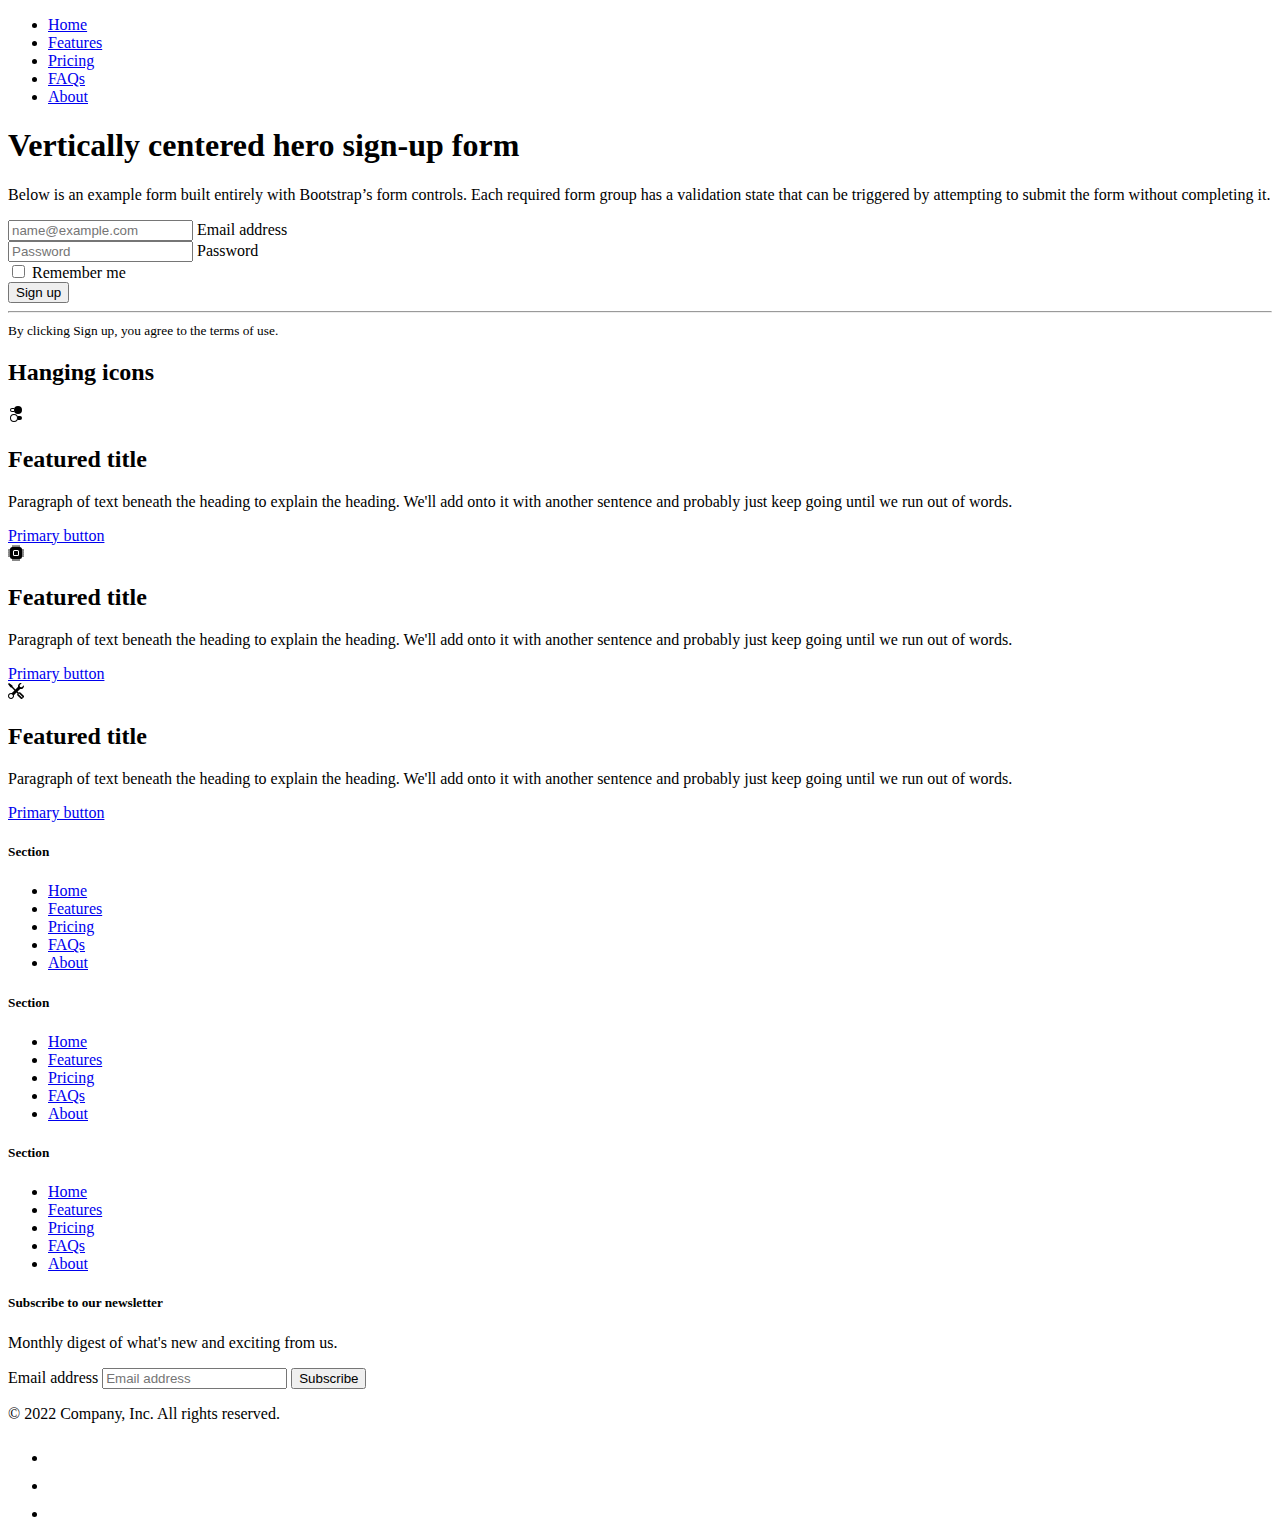
<file: index.html>
<!DOCTYPE html>
<html>
    <head>
        <!-- CSS only -->
        <link href="https://cdn.jsdelivr.net/npm/bootstrap@5.2.0-beta1/dist/css/bootstrap.min.css" rel="stylesheet" integrity="sha384-0evHe/X+R7YkIZDRvuzKMRqM+OrBnVFBL6DOitfPri4tjfHxaWutUpFmBp4vmVor" crossorigin="anonymous">

        <!-- JavaScript Bundle with Popper -->
        <script src="https://cdn.jsdelivr.net/npm/bootstrap@5.2.0-beta1/dist/js/bootstrap.bundle.min.js" integrity="sha384-pprn3073KE6tl6bjs2QrFaJGz5/SUsLqktiwsUTF55Jfv3qYSDhgCecCxMW52nD2" crossorigin="anonymous"></script>

        
    </head>
    <body>
        
        <!-- SVG Reference -->
        <svg xmlns="http://www.w3.org/2000/svg" style="display: none;">
            <symbol id="bootstrap" viewBox="0 0 118 94">
              <title>Bootstrap</title>
              <path fill-rule="evenodd" clip-rule="evenodd" d="M24.509 0c-6.733 0-11.715 5.893-11.492 12.284.214 6.14-.064 14.092-2.066 20.577C8.943 39.365 5.547 43.485 0 44.014v5.972c5.547.529 8.943 4.649 10.951 11.153 2.002 6.485 2.28 14.437 2.066 20.577C12.794 88.106 17.776 94 24.51 94H93.5c6.733 0 11.714-5.893 11.491-12.284-.214-6.14.064-14.092 2.066-20.577 2.009-6.504 5.396-10.624 10.943-11.153v-5.972c-5.547-.529-8.934-4.649-10.943-11.153-2.002-6.484-2.28-14.437-2.066-20.577C105.214 5.894 100.233 0 93.5 0H24.508zM80 57.863C80 66.663 73.436 72 62.543 72H44a2 2 0 01-2-2V24a2 2 0 012-2h18.437c9.083 0 15.044 4.92 15.044 12.474 0 5.302-4.01 10.049-9.119 10.88v.277C75.317 46.394 80 51.21 80 57.863zM60.521 28.34H49.948v14.934h8.905c6.884 0 10.68-2.772 10.68-7.727 0-4.643-3.264-7.207-9.012-7.207zM49.948 49.2v16.458H60.91c7.167 0 10.964-2.876 10.964-8.281 0-5.406-3.903-8.178-11.425-8.178H49.948z"></path>
            </symbol>
            <symbol id="home" viewBox="0 0 16 16">
              <path d="M8.354 1.146a.5.5 0 0 0-.708 0l-6 6A.5.5 0 0 0 1.5 7.5v7a.5.5 0 0 0 .5.5h4.5a.5.5 0 0 0 .5-.5v-4h2v4a.5.5 0 0 0 .5.5H14a.5.5 0 0 0 .5-.5v-7a.5.5 0 0 0-.146-.354L13 5.793V2.5a.5.5 0 0 0-.5-.5h-1a.5.5 0 0 0-.5.5v1.293L8.354 1.146zM2.5 14V7.707l5.5-5.5 5.5 5.5V14H10v-4a.5.5 0 0 0-.5-.5h-3a.5.5 0 0 0-.5.5v4H2.5z"/>
            </symbol>
            <symbol id="speedometer2" viewBox="0 0 16 16">
              <path d="M8 4a.5.5 0 0 1 .5.5V6a.5.5 0 0 1-1 0V4.5A.5.5 0 0 1 8 4zM3.732 5.732a.5.5 0 0 1 .707 0l.915.914a.5.5 0 1 1-.708.708l-.914-.915a.5.5 0 0 1 0-.707zM2 10a.5.5 0 0 1 .5-.5h1.586a.5.5 0 0 1 0 1H2.5A.5.5 0 0 1 2 10zm9.5 0a.5.5 0 0 1 .5-.5h1.5a.5.5 0 0 1 0 1H12a.5.5 0 0 1-.5-.5zm.754-4.246a.389.389 0 0 0-.527-.02L7.547 9.31a.91.91 0 1 0 1.302 1.258l3.434-4.297a.389.389 0 0 0-.029-.518z"/>
              <path fill-rule="evenodd" d="M0 10a8 8 0 1 1 15.547 2.661c-.442 1.253-1.845 1.602-2.932 1.25C11.309 13.488 9.475 13 8 13c-1.474 0-3.31.488-4.615.911-1.087.352-2.49.003-2.932-1.25A7.988 7.988 0 0 1 0 10zm8-7a7 7 0 0 0-6.603 9.329c.203.575.923.876 1.68.63C4.397 12.533 6.358 12 8 12s3.604.532 4.923.96c.757.245 1.477-.056 1.68-.631A7 7 0 0 0 8 3z"/>
            </symbol>
            <symbol id="table" viewBox="0 0 16 16">
              <path d="M0 2a2 2 0 0 1 2-2h12a2 2 0 0 1 2 2v12a2 2 0 0 1-2 2H2a2 2 0 0 1-2-2V2zm15 2h-4v3h4V4zm0 4h-4v3h4V8zm0 4h-4v3h3a1 1 0 0 0 1-1v-2zm-5 3v-3H6v3h4zm-5 0v-3H1v2a1 1 0 0 0 1 1h3zm-4-4h4V8H1v3zm0-4h4V4H1v3zm5-3v3h4V4H6zm4 4H6v3h4V8z"/>
            </symbol>
            <symbol id="people-circle" viewBox="0 0 16 16">
              <path d="M11 6a3 3 0 1 1-6 0 3 3 0 0 1 6 0z"/>
              <path fill-rule="evenodd" d="M0 8a8 8 0 1 1 16 0A8 8 0 0 1 0 8zm8-7a7 7 0 0 0-5.468 11.37C3.242 11.226 4.805 10 8 10s4.757 1.225 5.468 2.37A7 7 0 0 0 8 1z"/>
            </symbol>
            <symbol id="grid" viewBox="0 0 16 16">
              <path d="M1 2.5A1.5 1.5 0 0 1 2.5 1h3A1.5 1.5 0 0 1 7 2.5v3A1.5 1.5 0 0 1 5.5 7h-3A1.5 1.5 0 0 1 1 5.5v-3zM2.5 2a.5.5 0 0 0-.5.5v3a.5.5 0 0 0 .5.5h3a.5.5 0 0 0 .5-.5v-3a.5.5 0 0 0-.5-.5h-3zm6.5.5A1.5 1.5 0 0 1 10.5 1h3A1.5 1.5 0 0 1 15 2.5v3A1.5 1.5 0 0 1 13.5 7h-3A1.5 1.5 0 0 1 9 5.5v-3zm1.5-.5a.5.5 0 0 0-.5.5v3a.5.5 0 0 0 .5.5h3a.5.5 0 0 0 .5-.5v-3a.5.5 0 0 0-.5-.5h-3zM1 10.5A1.5 1.5 0 0 1 2.5 9h3A1.5 1.5 0 0 1 7 10.5v3A1.5 1.5 0 0 1 5.5 15h-3A1.5 1.5 0 0 1 1 13.5v-3zm1.5-.5a.5.5 0 0 0-.5.5v3a.5.5 0 0 0 .5.5h3a.5.5 0 0 0 .5-.5v-3a.5.5 0 0 0-.5-.5h-3zm6.5.5A1.5 1.5 0 0 1 10.5 9h3a1.5 1.5 0 0 1 1.5 1.5v3a1.5 1.5 0 0 1-1.5 1.5h-3A1.5 1.5 0 0 1 9 13.5v-3zm1.5-.5a.5.5 0 0 0-.5.5v3a.5.5 0 0 0 .5.5h3a.5.5 0 0 0 .5-.5v-3a.5.5 0 0 0-.5-.5h-3z"/>
            </symbol>
            <symbol id="bootstrap" viewBox="0 0 118 94">
                <title>Bootstrap</title>
                <path fill-rule="evenodd" clip-rule="evenodd" d="M24.509 0c-6.733 0-11.715 5.893-11.492 12.284.214 6.14-.064 14.092-2.066 20.577C8.943 39.365 5.547 43.485 0 44.014v5.972c5.547.529 8.943 4.649 10.951 11.153 2.002 6.485 2.28 14.437 2.066 20.577C12.794 88.106 17.776 94 24.51 94H93.5c6.733 0 11.714-5.893 11.491-12.284-.214-6.14.064-14.092 2.066-20.577 2.009-6.504 5.396-10.624 10.943-11.153v-5.972c-5.547-.529-8.934-4.649-10.943-11.153-2.002-6.484-2.28-14.437-2.066-20.577C105.214 5.894 100.233 0 93.5 0H24.508zM80 57.863C80 66.663 73.436 72 62.543 72H44a2 2 0 01-2-2V24a2 2 0 012-2h18.437c9.083 0 15.044 4.92 15.044 12.474 0 5.302-4.01 10.049-9.119 10.88v.277C75.317 46.394 80 51.21 80 57.863zM60.521 28.34H49.948v14.934h8.905c6.884 0 10.68-2.772 10.68-7.727 0-4.643-3.264-7.207-9.012-7.207zM49.948 49.2v16.458H60.91c7.167 0 10.964-2.876 10.964-8.281 0-5.406-3.903-8.178-11.425-8.178H49.948z"></path>
              </symbol>
              <symbol id="home" viewBox="0 0 16 16">
                <path d="M8.354 1.146a.5.5 0 0 0-.708 0l-6 6A.5.5 0 0 0 1.5 7.5v7a.5.5 0 0 0 .5.5h4.5a.5.5 0 0 0 .5-.5v-4h2v4a.5.5 0 0 0 .5.5H14a.5.5 0 0 0 .5-.5v-7a.5.5 0 0 0-.146-.354L13 5.793V2.5a.5.5 0 0 0-.5-.5h-1a.5.5 0 0 0-.5.5v1.293L8.354 1.146zM2.5 14V7.707l5.5-5.5 5.5 5.5V14H10v-4a.5.5 0 0 0-.5-.5h-3a.5.5 0 0 0-.5.5v4H2.5z"/>
              </symbol>
              <symbol id="speedometer2" viewBox="0 0 16 16">
                <path d="M8 4a.5.5 0 0 1 .5.5V6a.5.5 0 0 1-1 0V4.5A.5.5 0 0 1 8 4zM3.732 5.732a.5.5 0 0 1 .707 0l.915.914a.5.5 0 1 1-.708.708l-.914-.915a.5.5 0 0 1 0-.707zM2 10a.5.5 0 0 1 .5-.5h1.586a.5.5 0 0 1 0 1H2.5A.5.5 0 0 1 2 10zm9.5 0a.5.5 0 0 1 .5-.5h1.5a.5.5 0 0 1 0 1H12a.5.5 0 0 1-.5-.5zm.754-4.246a.389.389 0 0 0-.527-.02L7.547 9.31a.91.91 0 1 0 1.302 1.258l3.434-4.297a.389.389 0 0 0-.029-.518z"/>
                <path fill-rule="evenodd" d="M0 10a8 8 0 1 1 15.547 2.661c-.442 1.253-1.845 1.602-2.932 1.25C11.309 13.488 9.475 13 8 13c-1.474 0-3.31.488-4.615.911-1.087.352-2.49.003-2.932-1.25A7.988 7.988 0 0 1 0 10zm8-7a7 7 0 0 0-6.603 9.329c.203.575.923.876 1.68.63C4.397 12.533 6.358 12 8 12s3.604.532 4.923.96c.757.245 1.477-.056 1.68-.631A7 7 0 0 0 8 3z"/>
              </symbol>
              <symbol id="table" viewBox="0 0 16 16">
                <path d="M0 2a2 2 0 0 1 2-2h12a2 2 0 0 1 2 2v12a2 2 0 0 1-2 2H2a2 2 0 0 1-2-2V2zm15 2h-4v3h4V4zm0 4h-4v3h4V8zm0 4h-4v3h3a1 1 0 0 0 1-1v-2zm-5 3v-3H6v3h4zm-5 0v-3H1v2a1 1 0 0 0 1 1h3zm-4-4h4V8H1v3zm0-4h4V4H1v3zm5-3v3h4V4H6zm4 4H6v3h4V8z"/>
              </symbol>
              <symbol id="people-circle" viewBox="0 0 16 16">
                <path d="M11 6a3 3 0 1 1-6 0 3 3 0 0 1 6 0z"/>
                <path fill-rule="evenodd" d="M0 8a8 8 0 1 1 16 0A8 8 0 0 1 0 8zm8-7a7 7 0 0 0-5.468 11.37C3.242 11.226 4.805 10 8 10s4.757 1.225 5.468 2.37A7 7 0 0 0 8 1z"/>
              </symbol>
              <symbol id="grid" viewBox="0 0 16 16">
                <path d="M1 2.5A1.5 1.5 0 0 1 2.5 1h3A1.5 1.5 0 0 1 7 2.5v3A1.5 1.5 0 0 1 5.5 7h-3A1.5 1.5 0 0 1 1 5.5v-3zM2.5 2a.5.5 0 0 0-.5.5v3a.5.5 0 0 0 .5.5h3a.5.5 0 0 0 .5-.5v-3a.5.5 0 0 0-.5-.5h-3zm6.5.5A1.5 1.5 0 0 1 10.5 1h3A1.5 1.5 0 0 1 15 2.5v3A1.5 1.5 0 0 1 13.5 7h-3A1.5 1.5 0 0 1 9 5.5v-3zm1.5-.5a.5.5 0 0 0-.5.5v3a.5.5 0 0 0 .5.5h3a.5.5 0 0 0 .5-.5v-3a.5.5 0 0 0-.5-.5h-3zM1 10.5A1.5 1.5 0 0 1 2.5 9h3A1.5 1.5 0 0 1 7 10.5v3A1.5 1.5 0 0 1 5.5 15h-3A1.5 1.5 0 0 1 1 13.5v-3zm1.5-.5a.5.5 0 0 0-.5.5v3a.5.5 0 0 0 .5.5h3a.5.5 0 0 0 .5-.5v-3a.5.5 0 0 0-.5-.5h-3zm6.5.5A1.5 1.5 0 0 1 10.5 9h3a1.5 1.5 0 0 1 1.5 1.5v3a1.5 1.5 0 0 1-1.5 1.5h-3A1.5 1.5 0 0 1 9 13.5v-3zm1.5-.5a.5.5 0 0 0-.5.5v3a.5.5 0 0 0 .5.5h3a.5.5 0 0 0 .5-.5v-3a.5.5 0 0 0-.5-.5h-3z"/>
              </symbol>
              <symbol id="collection" viewBox="0 0 16 16">
                <path d="M2.5 3.5a.5.5 0 0 1 0-1h11a.5.5 0 0 1 0 1h-11zm2-2a.5.5 0 0 1 0-1h7a.5.5 0 0 1 0 1h-7zM0 13a1.5 1.5 0 0 0 1.5 1.5h13A1.5 1.5 0 0 0 16 13V6a1.5 1.5 0 0 0-1.5-1.5h-13A1.5 1.5 0 0 0 0 6v7zm1.5.5A.5.5 0 0 1 1 13V6a.5.5 0 0 1 .5-.5h13a.5.5 0 0 1 .5.5v7a.5.5 0 0 1-.5.5h-13z"/>
              </symbol>
              <symbol id="calendar3" viewBox="0 0 16 16">
                <path d="M14 0H2a2 2 0 0 0-2 2v12a2 2 0 0 0 2 2h12a2 2 0 0 0 2-2V2a2 2 0 0 0-2-2zM1 3.857C1 3.384 1.448 3 2 3h12c.552 0 1 .384 1 .857v10.286c0 .473-.448.857-1 .857H2c-.552 0-1-.384-1-.857V3.857z"/>
                <path d="M6.5 7a1 1 0 1 0 0-2 1 1 0 0 0 0 2zm3 0a1 1 0 1 0 0-2 1 1 0 0 0 0 2zm3 0a1 1 0 1 0 0-2 1 1 0 0 0 0 2zm-9 3a1 1 0 1 0 0-2 1 1 0 0 0 0 2zm3 0a1 1 0 1 0 0-2 1 1 0 0 0 0 2zm3 0a1 1 0 1 0 0-2 1 1 0 0 0 0 2zm3 0a1 1 0 1 0 0-2 1 1 0 0 0 0 2zm-9 3a1 1 0 1 0 0-2 1 1 0 0 0 0 2zm3 0a1 1 0 1 0 0-2 1 1 0 0 0 0 2zm3 0a1 1 0 1 0 0-2 1 1 0 0 0 0 2z"/>
              </symbol>
              <symbol id="chat-quote-fill" viewBox="0 0 16 16">
                <path d="M16 8c0 3.866-3.582 7-8 7a9.06 9.06 0 0 1-2.347-.306c-.584.296-1.925.864-4.181 1.234-.2.032-.352-.176-.273-.362.354-.836.674-1.95.77-2.966C.744 11.37 0 9.76 0 8c0-3.866 3.582-7 8-7s8 3.134 8 7zM7.194 6.766a1.688 1.688 0 0 0-.227-.272 1.467 1.467 0 0 0-.469-.324l-.008-.004A1.785 1.785 0 0 0 5.734 6C4.776 6 4 6.746 4 7.667c0 .92.776 1.666 1.734 1.666.343 0 .662-.095.931-.26-.137.389-.39.804-.81 1.22a.405.405 0 0 0 .011.59c.173.16.447.155.614-.01 1.334-1.329 1.37-2.758.941-3.706a2.461 2.461 0 0 0-.227-.4zM11 9.073c-.136.389-.39.804-.81 1.22a.405.405 0 0 0 .012.59c.172.16.446.155.613-.01 1.334-1.329 1.37-2.758.942-3.706a2.466 2.466 0 0 0-.228-.4 1.686 1.686 0 0 0-.227-.273 1.466 1.466 0 0 0-.469-.324l-.008-.004A1.785 1.785 0 0 0 10.07 6c-.957 0-1.734.746-1.734 1.667 0 .92.777 1.666 1.734 1.666.343 0 .662-.095.931-.26z"/>
              </symbol>
              <symbol id="cpu-fill" viewBox="0 0 16 16">
                <path d="M6.5 6a.5.5 0 0 0-.5.5v3a.5.5 0 0 0 .5.5h3a.5.5 0 0 0 .5-.5v-3a.5.5 0 0 0-.5-.5h-3z"/>
                <path d="M5.5.5a.5.5 0 0 0-1 0V2A2.5 2.5 0 0 0 2 4.5H.5a.5.5 0 0 0 0 1H2v1H.5a.5.5 0 0 0 0 1H2v1H.5a.5.5 0 0 0 0 1H2v1H.5a.5.5 0 0 0 0 1H2A2.5 2.5 0 0 0 4.5 14v1.5a.5.5 0 0 0 1 0V14h1v1.5a.5.5 0 0 0 1 0V14h1v1.5a.5.5 0 0 0 1 0V14h1v1.5a.5.5 0 0 0 1 0V14a2.5 2.5 0 0 0 2.5-2.5h1.5a.5.5 0 0 0 0-1H14v-1h1.5a.5.5 0 0 0 0-1H14v-1h1.5a.5.5 0 0 0 0-1H14v-1h1.5a.5.5 0 0 0 0-1H14A2.5 2.5 0 0 0 11.5 2V.5a.5.5 0 0 0-1 0V2h-1V.5a.5.5 0 0 0-1 0V2h-1V.5a.5.5 0 0 0-1 0V2h-1V.5zm1 4.5h3A1.5 1.5 0 0 1 11 6.5v3A1.5 1.5 0 0 1 9.5 11h-3A1.5 1.5 0 0 1 5 9.5v-3A1.5 1.5 0 0 1 6.5 5z"/>
              </symbol>
              <symbol id="gear-fill" viewBox="0 0 16 16">
                <path d="M9.405 1.05c-.413-1.4-2.397-1.4-2.81 0l-.1.34a1.464 1.464 0 0 1-2.105.872l-.31-.17c-1.283-.698-2.686.705-1.987 1.987l.169.311c.446.82.023 1.841-.872 2.105l-.34.1c-1.4.413-1.4 2.397 0 2.81l.34.1a1.464 1.464 0 0 1 .872 2.105l-.17.31c-.698 1.283.705 2.686 1.987 1.987l.311-.169a1.464 1.464 0 0 1 2.105.872l.1.34c.413 1.4 2.397 1.4 2.81 0l.1-.34a1.464 1.464 0 0 1 2.105-.872l.31.17c1.283.698 2.686-.705 1.987-1.987l-.169-.311a1.464 1.464 0 0 1 .872-2.105l.34-.1c1.4-.413 1.4-2.397 0-2.81l-.34-.1a1.464 1.464 0 0 1-.872-2.105l.17-.31c.698-1.283-.705-2.686-1.987-1.987l-.311.169a1.464 1.464 0 0 1-2.105-.872l-.1-.34zM8 10.93a2.929 2.929 0 1 1 0-5.86 2.929 2.929 0 0 1 0 5.858z"/>
              </symbol>
              <symbol id="speedometer" viewBox="0 0 16 16">
                <path d="M8 2a.5.5 0 0 1 .5.5V4a.5.5 0 0 1-1 0V2.5A.5.5 0 0 1 8 2zM3.732 3.732a.5.5 0 0 1 .707 0l.915.914a.5.5 0 1 1-.708.708l-.914-.915a.5.5 0 0 1 0-.707zM2 8a.5.5 0 0 1 .5-.5h1.586a.5.5 0 0 1 0 1H2.5A.5.5 0 0 1 2 8zm9.5 0a.5.5 0 0 1 .5-.5h1.5a.5.5 0 0 1 0 1H12a.5.5 0 0 1-.5-.5zm.754-4.246a.389.389 0 0 0-.527-.02L7.547 7.31A.91.91 0 1 0 8.85 8.569l3.434-4.297a.389.389 0 0 0-.029-.518z"/>
                <path fill-rule="evenodd" d="M6.664 15.889A8 8 0 1 1 9.336.11a8 8 0 0 1-2.672 15.78zm-4.665-4.283A11.945 11.945 0 0 1 8 10c2.186 0 4.236.585 6.001 1.606a7 7 0 1 0-12.002 0z"/>
              </symbol>
              <symbol id="toggles2" viewBox="0 0 16 16">
                <path d="M9.465 10H12a2 2 0 1 1 0 4H9.465c.34-.588.535-1.271.535-2 0-.729-.195-1.412-.535-2z"/>
                <path d="M6 15a3 3 0 1 0 0-6 3 3 0 0 0 0 6zm0 1a4 4 0 1 1 0-8 4 4 0 0 1 0 8zm.535-10a3.975 3.975 0 0 1-.409-1H4a1 1 0 0 1 0-2h2.126c.091-.355.23-.69.41-1H4a2 2 0 1 0 0 4h2.535z"/>
                <path d="M14 4a4 4 0 1 1-8 0 4 4 0 0 1 8 0z"/>
              </symbol>
              <symbol id="tools" viewBox="0 0 16 16">
                <path d="M1 0L0 1l2.2 3.081a1 1 0 0 0 .815.419h.07a1 1 0 0 1 .708.293l2.675 2.675-2.617 2.654A3.003 3.003 0 0 0 0 13a3 3 0 1 0 5.878-.851l2.654-2.617.968.968-.305.914a1 1 0 0 0 .242 1.023l3.356 3.356a1 1 0 0 0 1.414 0l1.586-1.586a1 1 0 0 0 0-1.414l-3.356-3.356a1 1 0 0 0-1.023-.242L10.5 9.5l-.96-.96 2.68-2.643A3.005 3.005 0 0 0 16 3c0-.269-.035-.53-.102-.777l-2.14 2.141L12 4l-.364-1.757L13.777.102a3 3 0 0 0-3.675 3.68L7.462 6.46 4.793 3.793a1 1 0 0 1-.293-.707v-.071a1 1 0 0 0-.419-.814L1 0zm9.646 10.646a.5.5 0 0 1 .708 0l3 3a.5.5 0 0 1-.708.708l-3-3a.5.5 0 0 1 0-.708zM3 11l.471.242.529.026.287.445.445.287.026.529L5 13l-.242.471-.026.529-.445.287-.287.445-.529.026L3 15l-.471-.242L2 14.732l-.287-.445L1.268 14l-.026-.529L1 13l.242-.471.026-.529.445-.287.287-.445.529-.026L3 11z"/>
              </symbol>
              <symbol id="chevron-right" viewBox="0 0 16 16">
                <path fill-rule="evenodd" d="M4.646 1.646a.5.5 0 0 1 .708 0l6 6a.5.5 0 0 1 0 .708l-6 6a.5.5 0 0 1-.708-.708L10.293 8 4.646 2.354a.5.5 0 0 1 0-.708z"/>
              </symbol>
              <symbol id="geo-fill" viewBox="0 0 16 16">
                <path fill-rule="evenodd" d="M4 4a4 4 0 1 1 4.5 3.969V13.5a.5.5 0 0 1-1 0V7.97A4 4 0 0 1 4 3.999zm2.493 8.574a.5.5 0 0 1-.411.575c-.712.118-1.28.295-1.655.493a1.319 1.319 0 0 0-.37.265.301.301 0 0 0-.057.09V14l.002.008a.147.147 0 0 0 .016.033.617.617 0 0 0 .145.15c.165.13.435.27.813.395.751.25 1.82.414 3.024.414s2.273-.163 3.024-.414c.378-.126.648-.265.813-.395a.619.619 0 0 0 .146-.15.148.148 0 0 0 .015-.033L12 14v-.004a.301.301 0 0 0-.057-.09 1.318 1.318 0 0 0-.37-.264c-.376-.198-.943-.375-1.655-.493a.5.5 0 1 1 .164-.986c.77.127 1.452.328 1.957.594C12.5 13 13 13.4 13 14c0 .426-.26.752-.544.977-.29.228-.68.413-1.116.558-.878.293-2.059.465-3.34.465-1.281 0-2.462-.172-3.34-.465-.436-.145-.826-.33-1.116-.558C3.26 14.752 3 14.426 3 14c0-.599.5-1 .961-1.243.505-.266 1.187-.467 1.957-.594a.5.5 0 0 1 .575.411z"/>
              </symbol>
        </svg>
          

        <!-- NavBar -->
        <div class="container">
          <header class="d-flex justify-content-center py-3">
            <ul class="nav nav-pills">
              <li class="nav-item"><a href="#" class="nav-link active" aria-current="page">Home</a></li>
              <li class="nav-item"><a href="#" class="nav-link">Features</a></li>
              <li class="nav-item"><a href="#" class="nav-link">Pricing</a></li>
              <li class="nav-item"><a href="#" class="nav-link">FAQs</a></li>
              <li class="nav-item"><a href="#" class="nav-link">About</a></li>
            </ul>
          </header>
        </div>

        <!-- Hero -->
        <div class="container col-xl-10 col-xxl-8 px-4 py-5">
          <div class="row align-items-center g-lg-5 py-5">
            <div class="col-lg-7 text-center text-lg-start">
              <h1 class="display-4 fw-bold lh-1 mb-3">Vertically centered hero sign-up form</h1>
              <p class="col-lg-10 fs-4">Below is an example form built entirely with Bootstrap’s form controls. Each required form group has a validation state that can be triggered by attempting to submit the form without completing it.</p>
            </div>
            <div class="col-md-10 mx-auto col-lg-5">
              <form class="p-4 p-md-5 border rounded-3 bg-light">
                <div class="form-floating mb-3">
                  <input type="email" class="form-control" id="floatingInput" placeholder="name@example.com">
                  <label for="floatingInput">Email address</label>
                </div>
                <div class="form-floating mb-3">
                  <input type="password" class="form-control" id="floatingPassword" placeholder="Password">
                  <label for="floatingPassword">Password</label>
                </div>
                <div class="checkbox mb-3">
                  <label>
                    <input type="checkbox" value="remember-me"> Remember me
                  </label>
                </div>
                <button class="w-100 btn btn-lg btn-primary" type="submit">Sign up</button>
                <hr class="my-4">
                <small class="text-muted">By clicking Sign up, you agree to the terms of use.</small>
              </form>
            </div>
          </div>
        </div>

        <!-- Features -->
        <div class="container px-4 py-5" id="hanging-icons">
          <h2 class="pb-2 border-bottom">Hanging icons</h2>
          <div class="row g-4 py-5 row-cols-1 row-cols-lg-3">
            <div class="col d-flex align-items-start">
              <div class="icon-square bg-light text-dark d-inline-flex align-items-center justify-content-center fs-4 flex-shrink-0 me-3">
                <svg class="bi" width="1em" height="1em"><use xlink:href="#toggles2"></use></svg>
              </div>
              <div>
                <h2>Featured title</h2>
                <p>Paragraph of text beneath the heading to explain the heading. We'll add onto it with another sentence and probably just keep going until we run out of words.</p>
                <a href="#" class="btn btn-primary">
                  Primary button
                </a>
              </div>
            </div>
            <div class="col d-flex align-items-start">
              <div class="icon-square bg-light text-dark d-inline-flex align-items-center justify-content-center fs-4 flex-shrink-0 me-3">
                <svg class="bi" width="1em" height="1em"><use xlink:href="#cpu-fill"></use></svg>
              </div>
              <div>
                <h2>Featured title</h2>
                <p>Paragraph of text beneath the heading to explain the heading. We'll add onto it with another sentence and probably just keep going until we run out of words.</p>
                <a href="#" class="btn btn-primary">
                  Primary button
                </a>
              </div>
            </div>
            <div class="col d-flex align-items-start">
              <div class="icon-square bg-light text-dark d-inline-flex align-items-center justify-content-center fs-4 flex-shrink-0 me-3">
                <svg class="bi" width="1em" height="1em"><use xlink:href="#tools"></use></svg>
              </div>
              <div>
                <h2>Featured title</h2>
                <p>Paragraph of text beneath the heading to explain the heading. We'll add onto it with another sentence and probably just keep going until we run out of words.</p>
                <a href="#" class="btn btn-primary">
                  Primary button
                </a>
              </div>
            </div>
          </div>
        </div>

        <!-- Footer -->
        <div class="container">
          <footer class="py-5">
            <div class="row">
              <div class="col-6 col-md-2 mb-3">
                <h5>Section</h5>
                <ul class="nav flex-column">
                  <li class="nav-item mb-2"><a href="#" class="nav-link p-0 text-muted">Home</a></li>
                  <li class="nav-item mb-2"><a href="#" class="nav-link p-0 text-muted">Features</a></li>
                  <li class="nav-item mb-2"><a href="#" class="nav-link p-0 text-muted">Pricing</a></li>
                  <li class="nav-item mb-2"><a href="#" class="nav-link p-0 text-muted">FAQs</a></li>
                  <li class="nav-item mb-2"><a href="#" class="nav-link p-0 text-muted">About</a></li>
                </ul>
              </div>
        
              <div class="col-6 col-md-2 mb-3">
                <h5>Section</h5>
                <ul class="nav flex-column">
                  <li class="nav-item mb-2"><a href="#" class="nav-link p-0 text-muted">Home</a></li>
                  <li class="nav-item mb-2"><a href="#" class="nav-link p-0 text-muted">Features</a></li>
                  <li class="nav-item mb-2"><a href="#" class="nav-link p-0 text-muted">Pricing</a></li>
                  <li class="nav-item mb-2"><a href="#" class="nav-link p-0 text-muted">FAQs</a></li>
                  <li class="nav-item mb-2"><a href="#" class="nav-link p-0 text-muted">About</a></li>
                </ul>
              </div>
        
              <div class="col-6 col-md-2 mb-3">
                <h5>Section</h5>
                <ul class="nav flex-column">
                  <li class="nav-item mb-2"><a href="#" class="nav-link p-0 text-muted">Home</a></li>
                  <li class="nav-item mb-2"><a href="#" class="nav-link p-0 text-muted">Features</a></li>
                  <li class="nav-item mb-2"><a href="#" class="nav-link p-0 text-muted">Pricing</a></li>
                  <li class="nav-item mb-2"><a href="#" class="nav-link p-0 text-muted">FAQs</a></li>
                  <li class="nav-item mb-2"><a href="#" class="nav-link p-0 text-muted">About</a></li>
                </ul>
              </div>
        
              <div class="col-md-5 offset-md-1 mb-3">
                <form>
                  <h5>Subscribe to our newsletter</h5>
                  <p>Monthly digest of what's new and exciting from us.</p>
                  <div class="d-flex flex-column flex-sm-row w-100 gap-2">
                    <label for="newsletter1" class="visually-hidden">Email address</label>
                    <input id="newsletter1" type="text" class="form-control" placeholder="Email address">
                    <button class="btn btn-primary" type="button">Subscribe</button>
                  </div>
                </form>
              </div>
            </div>
        
            <div class="d-flex flex-column flex-sm-row justify-content-between py-4 my-4 border-top">
              <p>© 2022 Company, Inc. All rights reserved.</p>
              <ul class="list-unstyled d-flex">
                <li class="ms-3"><a class="link-dark" href="#"><svg class="bi" width="24" height="24"><use xlink:href="#twitter"></use></svg></a></li>
                <li class="ms-3"><a class="link-dark" href="#"><svg class="bi" width="24" height="24"><use xlink:href="#instagram"></use></svg></a></li>
                <li class="ms-3"><a class="link-dark" href="#"><svg class="bi" width="24" height="24"><use xlink:href="#facebook"></use></svg></a></li>
              </ul>
            </div>
          </footer>
        </div>
    </body>
</html>
</file>
